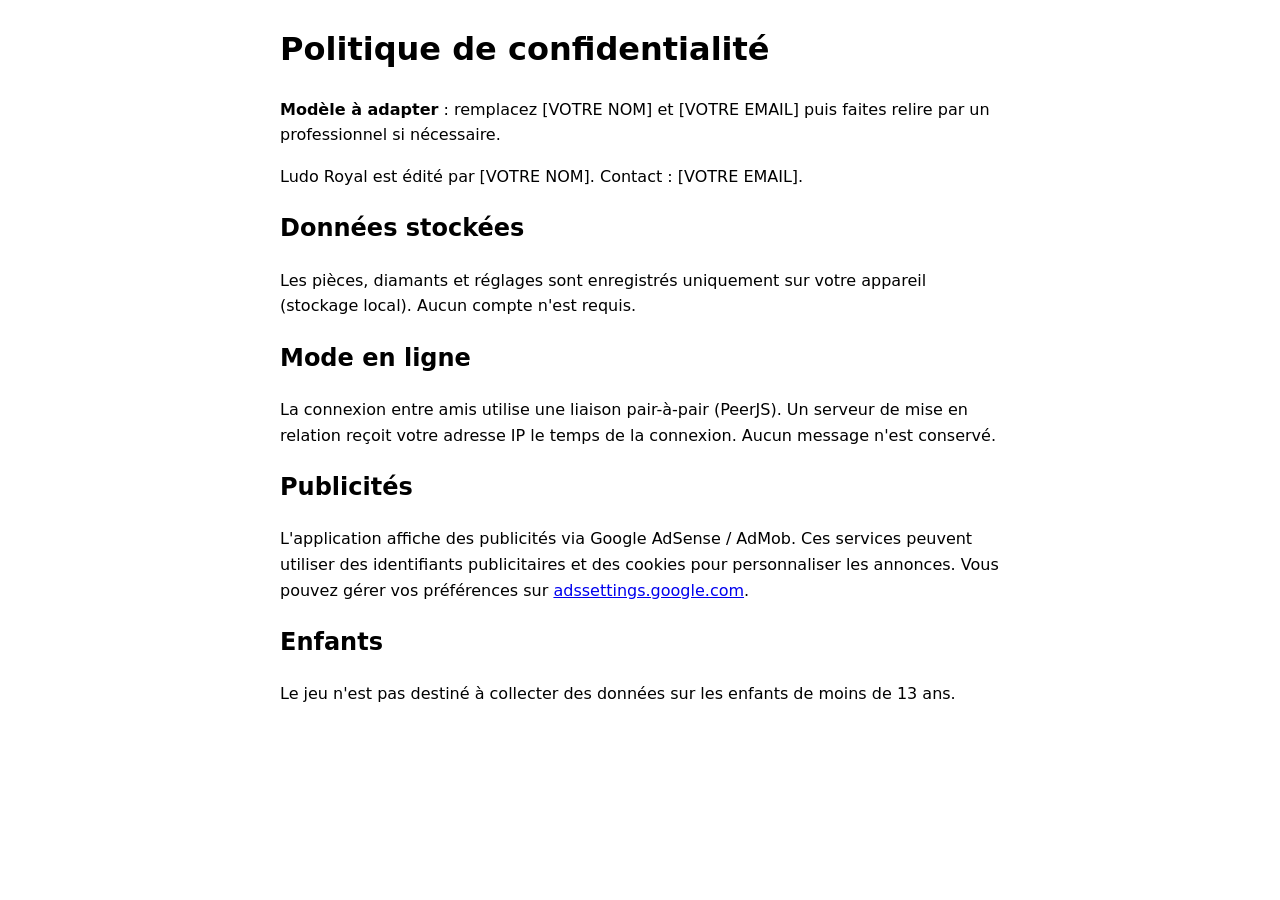
<file: privacy.html>
<!doctype html><html lang="fr"><head><meta charset="utf-8"><meta name="viewport" content="width=device-width,initial-scale=1"><title>Politique de confidentialité - Ludo Royal</title>
<style>body{font-family:system-ui;max-width:720px;margin:24px auto;padding:0 16px;line-height:1.6}</style></head><body>
<h1>Politique de confidentialité</h1>
<p><b>Modèle à adapter</b> : remplacez [VOTRE NOM] et [VOTRE EMAIL] puis faites relire par un professionnel si nécessaire.</p>
<p>Ludo Royal est édité par [VOTRE NOM]. Contact : [VOTRE EMAIL].</p>
<h2>Données stockées</h2><p>Les pièces, diamants et réglages sont enregistrés uniquement sur votre appareil (stockage local). Aucun compte n'est requis.</p>
<h2>Mode en ligne</h2><p>La connexion entre amis utilise une liaison pair-à-pair (PeerJS). Un serveur de mise en relation reçoit votre adresse IP le temps de la connexion. Aucun message n'est conservé.</p>
<h2>Publicités</h2><p>L'application affiche des publicités via Google AdSense / AdMob. Ces services peuvent utiliser des identifiants publicitaires et des cookies pour personnaliser les annonces. Vous pouvez gérer vos préférences sur <a href="https://adssettings.google.com">adssettings.google.com</a>.</p>
<h2>Enfants</h2><p>Le jeu n'est pas destiné à collecter des données sur les enfants de moins de 13 ans.</p>
</body></html>
</file>
